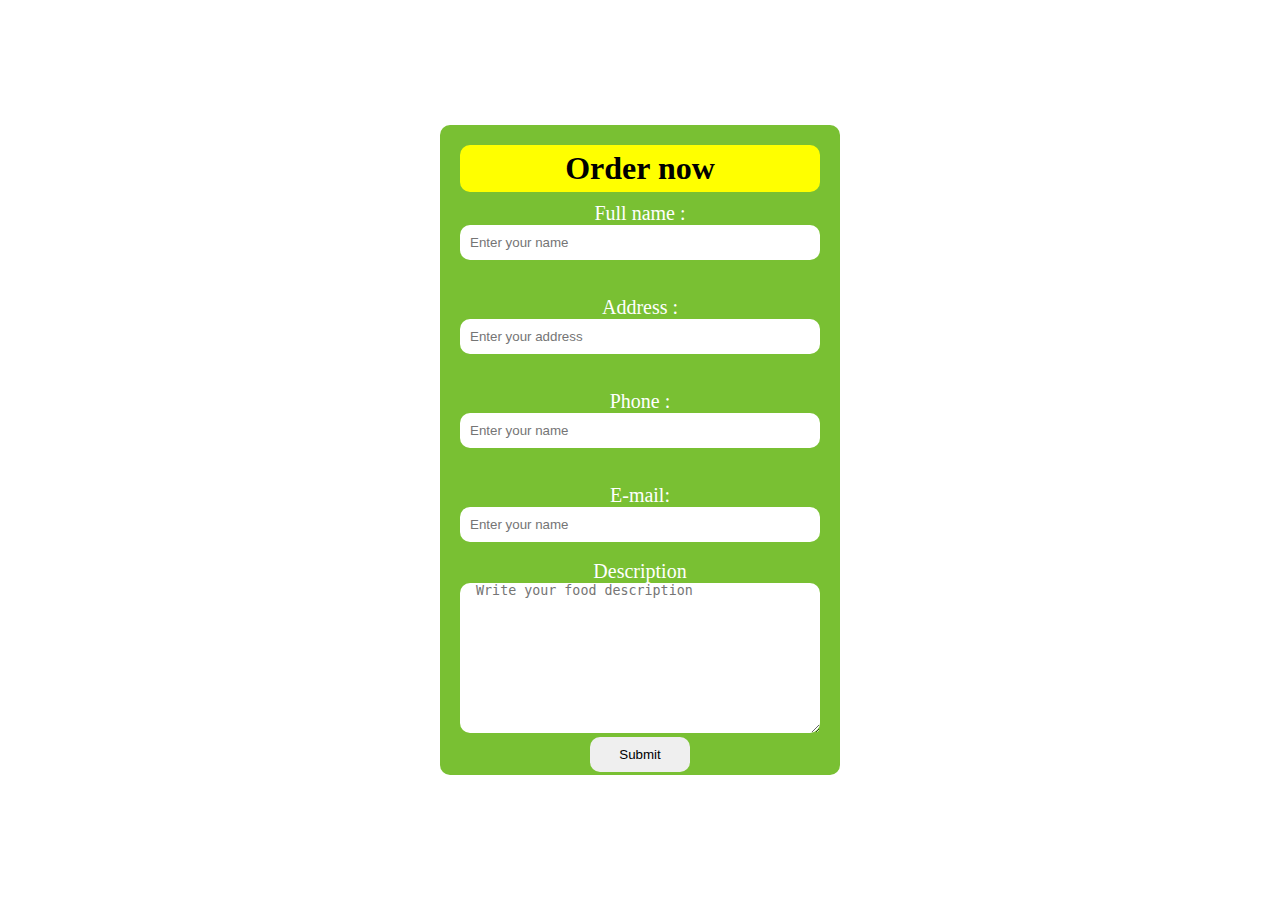
<file: OrderForm.html>
<!DOCTYPE html>
<html lang="en">
<head>
    <meta charset="UTF-8">
    <meta http-equiv="X-UA-Compatible" content="IE=edge">
    <meta name="viewport" content="width=device-width, initial-scale=1.0">
    <title>ORDER NOW</title>
    <link rel="stylesheet" href="style.css">
    <style>
        
form{
    width:400px;
    height: 650px;
    background: rgb(121, 192, 51);
    padding: 20px;
    text-align: center;
    margin: auto;
    position: absolute;
    top: 50%;
    left: 50%;
    transform: translate(-50%,-50%);
    border-radius: 10px;

}

form h1{
    color: white;
    margin-bottom: 10px;
    background: yellow;
    color: black;
    padding: 5px 0px;
    border-radius: 10px;
}

input{
    display: block;
    width: 100%;
    padding: 10px;
    outline: none;
    border-radius: 10px;
    border: none;
}

.level{
    font-size: 20px;
    text-align: left;
    width:100%;
    padding: 1%;
    color: white
}

#orderbtn{
    padding:10px;
    border-radius: 10px;
    width:100px;
    border: none;
    cursor:pointer;
}

textarea{
    text-align: left;
    width: 100%;
    border-radius: 10px;
    border: none;
    outline: none
}

    </style>
</head>
<body> 
    

<div class="container">
        
<form action="">
    <h1>Order now</h1>
   <label class="level" for="">Full name :</label>
   <input type="text" placeholder="Enter your name"> <br> <br>
   <label class="level" for="">Address :</label>
   <input type="text" placeholder="Enter your address"> <br> <br>
   <label class="level" for="">Phone :</label>
   <input type="text" placeholder="Enter your name"> <br> <br>
   <label class="level" for="">E-mail:</label>
   <input type="text" placeholder="Enter your name"> <br>
   <label class="level" for="">Description</label> <br>

   <textarea placeholder="  Write your food description" name="" id="" cols="30" rows="10"></textarea><br>

   <button id="orderbtn" type="submit">Submit</button>

</form>
</div>



</body>
</html>
</file>
<file: style.css>
html{
    scroll-behavior: smooth;
}

*{
    margin: 0;
    padding: 0;
    box-sizing: border-box;
}

@font-face{
    font-family: Handlee;
    src:url(../font/Handlee-Regular.ttf)
}

@font-face{
    font-family: Galada;
    src:url(../font/Galada-Regular.ttf)
}
@font-face{
    font-family: Montserrat;
    src:url(../font/Montserrat-Regular.ttf)
}
@font-face{
    font-family: Roboto;
    src:url(../font/Roboto-Regular.ttf)
}



[class*="col-"]{
    width: 100%;
}
[class*="col-"]{
    float: left;
    padding: 15px;
}


.row{
    width: 100%;
}

.row::after{
    clear: both;
    content: "";
    display: table;
}

   /* small devices (portrait tablets and large phone, 576px and up) */
@media (min-width:576px) {

    .col-sm-1{
        width: 8.33%;
    }
    .col-sm-2{
        width: 16.66%;
    }
    .col-sm-3{
        width: 25%;
    }
    .col-sm-4{
        width: 33.33%;
    }
    .col-sm-5{
        width: 41.66%;
    }
    .col-sm-6{
        width: 50%;
    }
    .col-sm-7{
        width: 58.33%;
    }
    .col-sm-8{
        width: 66.66%;
    }
    .col-sm-9{
        width: 75%;
    }
    .col-sm-10{
        width: 83.33%;
    }
    .col-sm-11{
        width: 91.66%;
    }
    .col-sm-12{
        width: 100%;
    }
    
}


   /* medium devices (portrait tablets and large phone, 768px and up) */
@media (min-width: 768px) {

    .col-md-1{
        width: 8.33%;
    }
    .col-md-2{
        width: 16.66%;
    }
    .col-md-3{
        width: 25%;
    }
    .col-md-4{
        width: 33.33%;
    }
    .col-md-5{
        width: 41.66%;
    }
    .col-md-6{
        width: 50%;
    }
    .col-md-7{
        width: 58.33%;
    }
    .col-md-8{
        width: 66.66%;
    }
    .col-md-9{
        width: 75%;
    }
    .col-md-10{
        width: 83.33%;
    }
    .col-md-11{
        width: 91.66%;
    }
    .col-md-12{
        width: 100%;
    }
    
}

   /* large devices (portrait tablets and large phone, 992px and up) */
@media (min-width: 992px) {

    .logo-div{
        text-align: left;
    }

    .navbar ul{
        text-align: right;
    }

    .navbar ul li{
        display: inline-block;
    }

    .navbar ul li a{
        display: inline-block;

    }

    .navbar ul li a:hover{
        background: transparent;
        transform: scale(1.2);
        text-decoration: underline;
        border-radius: 0;
    }

     /* banner stars here */

     #banner-section{
         position: relative;
         height: 100vh;
     }


     .banner-content{
         position: absolute;
         top: 50%;
         left: 50%;
         transform: translate(-50%,-50%);
     }
     /* banner ends here */

     .footer-para{
         margin-top: 25px;
     }
    .col-lg-1{
        width: 8.33%;
    }
    .col-lg-2{
        width: 16.66%;
    }
    .col-lg-3{
        width: 25%;
    }
    .col-lg-4{
        width: 33.33%;
    }
    .col-lg-5{
        width: 41.66%;
    }
    .col-lg-6{
        width: 50%;
    }
    .col-lg-7{
        width: 58.33%;
    }
    .col-lg-8{
        width: 66.66%;
    }
    .col-lg-9{
        width: 75%;
    }
    .col-lg-10{
        width: 83.33%;
    }
    .col-lg-11{
        width: 91.66%;
    }
    .col-lg-12{
        width: 100%;
    }
    
}


   /* header started from here */

header{
    background: mediumaquamarine;
    padding: 0% 1%;
    text-align: center;
}




.logo-div a img{
    width:100px;
    border-radius: 50%;
  
}


nav ul li{

    display: block;
    
}
nav ul li a{
    display: block;
    text-decoration: none;
    color: white;
    text-transform: uppercase;
    font-size: 1rem;
    font-family: Roboto, sans-serif;
    line-height: 70px;
    transition: .3s;
    padding: 0 20px;

}

nav ul li a:hover{
    background: purple;
    border-radius: 10px;
}



   /* header ended here */

   /* Banner section started from here */


#banner-section{
    background-image: url(img/Background.png);
    background-position: center;
    background-attachment: fixed;
    background-size: cover;
    background-repeat: no-repeat;
}

.banner-content{
    padding: 15px 10px;
    color: white;
    text-align: center;
}

.banner-content h1{
    width:100%;
    margin: 15px 0px;
    background: rgba(255,255,0, 0.884);
    font-size: 3rem;
    border-radius: 10px;
    color: black;
    padding: 10px;
    font-family: Handlee;
}

.banner-content p{
    width:350px;
    margin: 15px auto;
    background: rgba(9, 128, 25, 0.884);
    padding: 10px;
    font-size: 1.5rem;
    border-radius: 10px;
}

.btn{
    width:150px;
    padding: 12px;
    border: none;
    border-radius: 5px;
    background: rgba(9, 128, 25, 0.884);
    color: white;
    font-size: 1.2rem;
    transition: .3s;
}

.btn:hover{
    transform: scale(1.3);
}



   /* Banner section ended here */

   /* about us section started  from here */
#about-us{
    padding: 1%;
}

.about-us-content{
    text-align: center;
}

.about-us-content h2{
    font-size: 2rem;
    margin-bottom: 1rem;
    font-weight: bolder;
    font-family: Galada, sans-serif;
    letter-spacing: 2px;
}

.about-us-content p{
    font-size: 1.5rem;
    margin-bottom: 3rem;
    font-family: sans-serif;
}

   /* about us section started  from here */


   /* food menu section started from here */

#menu-section{
    padding: 1%;
    background: salmon;
}

.card{
    transition: .4s;

}
.card-body{
   text-align: center;

}

.card-body img{
    max-width: 100%;
    height: auto;
    display: block;
}

.item-name{
    background: rgba(9, 128, 25, 0.884);
    padding: 10px;
    color: white;
    font-size: 2rem;
}
.item-desc{
    background: rgb(206 164 164);
    text-align: center;
    padding-bottom: 10px;

}

.item-desc > p{
    font-size: 1.2rem;
    padding: 10px;
    font-weight: bold;
}

.card:hover{
    transform: scale(1.1);
}



   /* food menu section ended here */

   /* contact section started from here */


#contact{
    padding: 1%;
    background: rgb(67, 58, 124);
}

.contact-details{
    color: white;
    text-align: center;
    padding: 20px 0px;
}

.contact-details h4{
    font-size: 2rem;
}

.contact-details h5{
    font-size: 1.5rem;
    margin-bottom: 5px;
}

.contact-details p, address{
    font-size: 1rem;
    text-align: center;

}

.open-time{
    text-align: center;
    color: white;
    font-size: 1.5rem;
}

.open-time h6{
    font-size: 1.7rem;
}





   /* contact section ended here */


footer{
    padding: 1%;
    color: white;
    background: rgb(21, 41, 71);

   }

.footer-para{
    text-align: center;
    font-size: 20px;
}
.social-menus{
    text-align: center;
}

.icon-style{
    color: white;
    font-size: 30px;
    margin: 10px;
    border: 2px solid white;
    padding: 7px;
    border-radius: 50%;
}
</file>
